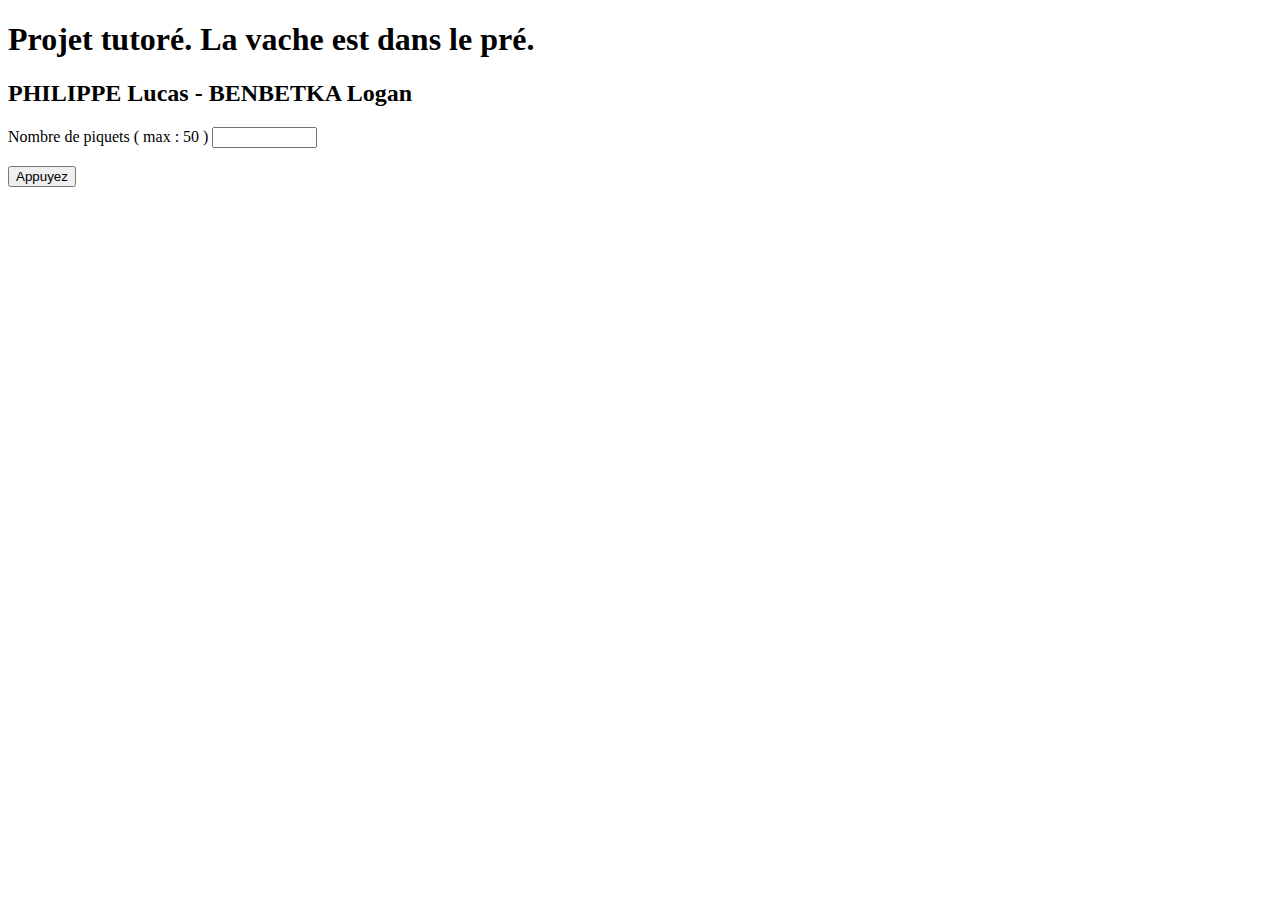
<file: index.html>
<!doctype html>
<html lang="fr">
<head>
  <meta charset="utf-8">
  <title>Titre de la page</title>
  <link href="https://cdn.jsdelivr.net/npm/bootstrap@5.0.1/dist/css/bootstrap.min.css" rel="stylesheet" integrity="sha384-+0n0xVW2eSR5OomGNYDnhzAbDsOXxcvSN1TPprVMTNDbiYZCxYbOOl7+AMvyTG2x" crossorigin="anonymous">
  <link href="design.css" rel="stylesheet" type="text/css">
</head>
<body>
    <h1 class="text-center">Projet tutoré. La vache est dans le pré.</h1>
    <h2 class="text-center">PHILIPPE Lucas - BENBETKA Logan</h2>
    <form class="text-center">
        <label for="name">Nombre de piquets ( max : 50 ) </label>
        <input type="text" id="nbPiquets" name="name" required size="10">
        <br><br>
        <div class="container"></div>
        <button type="button" class="btn btn-primary btn-lg text-center" value="Rechercher" id="boutonEnvoi" OnClick="nombrePiquets()">Appuyez</button>
        <button type="button" class="btn btn-primary btn-lg text-center" value="Calcul" id="boutonEnvoiCalcul" OnClick="main()" style="display:none;">Calculez</button>
        <button type="button" class="btn btn-primary btn-lg text-center" value="Reset" id="boutonReset" OnClick="reset()"  style="display:none;">Reset</button>
    </form>

    <script src="https://ajax.googleapis.com/ajax/libs/jquery/3.1.0/jquery.min.js"></script>
    <script type="text/javascript">

        // récupère le nombre de piquets et lance la fonction conditionNombrePiquets
        function nombrePiquets(){
            const nbPiquets = document.getElementById("nbPiquets").value;
            const myBtnSearch = document.getElementById("boutonEnvoi");
            const myBtnCalcul = document.getElementById("boutonEnvoiCalcul");
            conditionNombrePiquets(nbPiquets, myBtnSearch, myBtnCalcul);
        }

        // vérifie si le nombre de piquets n'est pas supérieur a 50 et 
        //passe à la suite du programme
        function conditionNombrePiquets(nbPiquets, myBtnSearch, myBtnCalcul){
            if(nbPiquets>50)
                $(".container").append(
                    "<p> Vous n'avez pas le droit de prendre plus de 50 piquets</p>");
            else{
                $(".container").append(
                    "<div>" + "<p>Donnez les coordonnées ( x et y ) de chaque piquets</p>");
                for(i=0; i<=nbPiquets-1;i++)            
                    $(".container").append(
                        "<div class='marginBottom'> <label " + " for='piquet-" + i + "'>Piquet n°" +
                        (i+1) + " : </label>" +
                        "<input name=arrayX[] placeholder=Coordonnée-X "+ (i+1) + "/>" +
                        "<input class='marginLeft' name=arrayY[] placeholder=Coordonnée-Y "+ 
                        (i+1) + "/>" + "</div>" + "<br>");
                myBtnSearch.style.display = "none";
                myBtnCalcul.style.display = "block";
            }
        }

        // récupère les coordonnées des piquets et lance les calculs via 
        //calculCentreGravite()
        // et calculAppartenancePointPolygone()
        function main(){
            const coordonneeX = document.getElementsByName("arrayX[]");
            const coordonneeY = document.getElementsByName("arrayY[]");
            const nbPiquets = document.getElementById("nbPiquets").value;
            const myBtnCalcul = document.getElementById("boutonEnvoiCalcul");
            let x = [];
            let y = [];
            for(i=0; i<=nbPiquets-1; i++){            
                x[i] = parseFloat(coordonneeX[i].value);
                y[i] = parseFloat(coordonneeY[i].value);
            }
            myBtnCalcul.style.display = "none";
            pointGravite = calculCentreGravite(x, y, nbPiquets);
            calculAppartenancePointPolygone(x, y, nbPiquets, pointGravite);
        }

        //permet de calculer le centre de gravité en fonction de l'aire des piquets
        // c'est pourquoi il lance la fonction calculAire() en premier
        // et il appelle aussi la fonciton affichageAireCentreGravite
        // afin d'afficher les résultats.
        function calculCentreGravite(x, y, nbPiquets){
            aire = calculAire(x, y, nbPiquets);
            let centreDeGraviteX = 0;
            let centreDeGraviteY = 0;
            for(i=0;i<=nbPiquets-1;i++){
                centreDeGraviteX += ( x[i] + x[(i+1)%nbPiquets] ) *
                 ( x[i] * y[(i+1)%nbPiquets] - x[(i+1)%nbPiquets] * y[i] );
                centreDeGraviteY += ( y[i] + y[(i+1)%nbPiquets] ) * ( x[i] *
                 y[(i+1)%nbPiquets] - x[(i+1)%nbPiquets] * y[i] );
            }
            centreDeGraviteX = (1/(6 * aire)) * centreDeGraviteX;
            centreDeGraviteY = (1/(6 * aire)) * centreDeGraviteY;
            pointGravite = affichageAireCentreGravite(centreDeGraviteX, centreDeGraviteY);
            return pointGravite;
        }

        // calcul et retourne l'aire en fonction des coordonnnées des piquets
        function calculAire(x, y, nbPiquets){
            let aire = 0;
            for(i=0;i<=nbPiquets-1;i++)
                aire += x[i] * y[(i+1)%nbPiquets] -  x[(i+1)%nbPiquets] * y[i];
            aire = aire * (1/2);
            return aire;
        }

        // lance l'affichage des résultats de l'aire et du centre de gravité
        // si le centre de gravité ne renvoie pas NaN
        function affichageAireCentreGravite(centreDeGraviteX, centreDeGraviteY){
            let pointGravite = new Boolean("false");
            if(isNaN(centreDeGraviteX)&&isNaN(centreDeGraviteY))
                pointGravite = "true";
            else{
                $(".container").append(
                    "<div class='marginBottom'><p>Aire : ("+ Math.abs(aire) +") </p>" +
                    "<div class='marginBottom'><p>Centre de gravité : ("+ centreDeGraviteX + 
                        ", " + centreDeGraviteY +") </p>"); 
                pointGravite = "false";
            }
            return pointGravite;
        }

        // cette fonction permet de faire le calcul afin de savoir
        // si le point appartient au polygone
        // il vérifie d'abord si le centre de gravité n'a pas renvoyé NaN
        // puis il lance la fonction calculTheta() puis
        // conditionAppartenancePointPolygone()
        function calculAppartenancePointPolygone(x, y, nbPiquets, pointGravite){
            let determinant = determinant2Vecteurs(x, y, nbPiquets);
            let vacheDansEnclos = new Boolean("false");
            let somme=0;
            if(pointGravite==="true")
                $(".container").append(
                    "<div class='marginBottom'>" +
                    "<p>Les piquets ne sont pas donnés dans le bon ordre.</p>"); 
            else{
                theta = calculTheta(x, y, nbPiquets);
                for(i=0;i<=nbPiquets-1;i++){
                    if(determinant<=0)
                        somme[i] += theta;
                    else
                        somme[i] -= theta; 
                }
                conditionAppartenancePointPolygone(somme);
            }
        }

        // cette fonction permet de vérifier si le point appartient
        // bien au polygone
        function conditionAppartenancePointPolygone(somme){
            if(somme==0){
                vacheDansEnclos="false";
                $(".container").append(
                "<div class='marginBottom'><p>Position de la vache : intérieur </p>");  
            }
            else{
                vacheDansEnclos="true";
                $(".container").append(
                "<div class='marginBottom'><p>Position de la vache : extérieur </p>"); 
            } 
        }

        //cette fonction permet de calculer theta
        function calculTheta(x, y, nbPiquets)
        {
            let theta;
            produitScalaire = produitScalaireVecteur(x, y, nbPiquets);
            norme = normeVecteur(x, y, nbPiquets);
            for(i=0;i<=nbPiquets-1;i++)
                theta = Math.acos(produitScalaire[i]/(norme[i]*norme[(i+1)%nbPiquets]));
            return theta;
        }

        // cette fonction permet de calculer le produit scalaire de vecteurs
        function produitScalaireVecteur(x, y, nbPiquets){
            vecteur = coordonneesVecteur(x, y, nbPiquets);
            vecteurX = vecteur[0];
            vecteurY = vecteur[1];
            let produitScalaireVecteur = [];
            for(i=0;i<=nbPiquets-1;i++)
                produitScalaireVecteur[i] = vecteurX[i] * vecteurX[(i+1)%nbPiquets] +
                 vecteurY[i] * vecteurY[(i+1)%nbPiquets];
            return produitScalaireVecteur;
        }

        // cette fonction permet de calculer la norme des vecteurs
        function normeVecteur(x, y, nbPiquets){
            vecteur = coordonneesVecteur(x, y, nbPiquets);
            vecteurX = vecteur[0];
            vecteurY = vecteur[1];
            let normeVecteur = [];
            for(i=0;i<=nbPiquets-1;i++)
                normeVecteur[i] = Math.sqrt((Math.pow(vecteurX[i], 2)) +
                 (Math.pow(vecteurY[i], 2)));
            return normeVecteur;
        }

        //cette fonction permet de calculer le déterminant de 2 vecteurs
        function determinant2Vecteurs(x, y, nbPiquets){
            vecteur = coordonneesVecteur(x, y, nbPiquets);
            vecteurX = vecteur[0];
            vecteurY = vecteur[1];
            let determinantVecteur = [];
            for(i=0;i<=nbPiquets-1;i++)
                determinantVecteur[i] = vecteurX[i] *  vecteurY[(i+1)%nbPiquets] -
                 vecteurY[i] *  vecteurX[(i+1)%nbPiquets];
            return determinantVecteur;
        }

        //cette fonction permet de calculer les coordonnées de vecteurs
        function coordonneesVecteur(x, y, nbPiquets){
            let vecteurX = [];
            let vecteurY = [];
            for(i=0;i<=nbPiquets-1;i++){
                vecteurX[i] = (x[(i+1)%nbPiquets]) - (x[i]); 
                vecteurY[i] = (y[(i+1)%nbPiquets]) - (y[i]);
            }
            return [vecteurX, vecteurY];
        }
    </script>
</body>
</html>
</file>
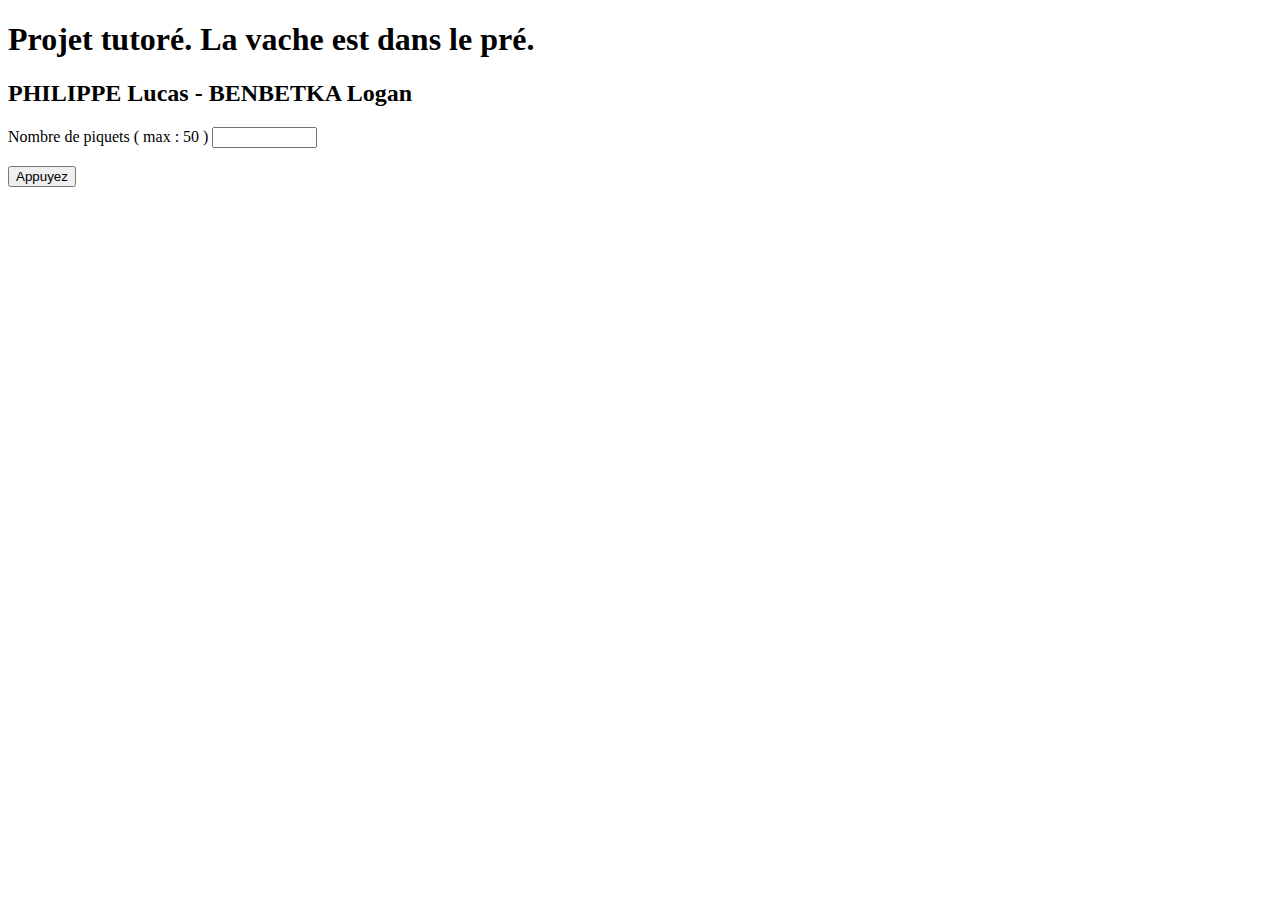
<file: projet.html>
<!doctype html>
<html lang="fr">
<head>
  <meta charset="utf-8">
  <title>Titre de la page</title>
  <link href="https://cdn.jsdelivr.net/npm/bootstrap@5.0.1/dist/css/bootstrap.min.css" rel="stylesheet" integrity="sha384-+0n0xVW2eSR5OomGNYDnhzAbDsOXxcvSN1TPprVMTNDbiYZCxYbOOl7+AMvyTG2x" crossorigin="anonymous">
  <link href="design.css" rel="stylesheet" type="text/css">
</head>
<body>
    <h1 class="text-center">Projet tutoré. La vache est dans le pré.</h1>
    <h2 class="text-center">PHILIPPE Lucas - BENBETKA Logan</h2>
    <form class="text-center">
        <label for="name">Nombre de piquets ( max : 50 ) </label>
        <input type="text" id="nbPiquets" name="name" required size="10">
        <br><br>
        <div class="container"></div>
        <button type="button" class="btn btn-primary btn-lg text-center" value="Rechercher" id="boutonEnvoi" OnClick="nombrePiquets()">Appuyez</button>
        <button type="button" class="btn btn-primary btn-lg text-center" value="Calcul" id="boutonEnvoiCalcul" OnClick="main()" style="display:none;">Calculez</button>
        <button type="button" class="btn btn-primary btn-lg text-center" value="Reset" id="boutonReset" OnClick="reset()"  style="display:none;">Reset</button>
    </form>

    <script src="https://ajax.googleapis.com/ajax/libs/jquery/3.1.0/jquery.min.js"></script>
    <script type="text/javascript">
        function nombrePiquets(){
            const nbPiquets = document.getElementById("nbPiquets").value;
            const myBtnSearch = document.getElementById("boutonEnvoi");
            const myBtnCalcul = document.getElementById("boutonEnvoiCalcul");
            conditionNombrePiquets(nbPiquets, myBtnSearch, myBtnCalcul);
        }

        function conditionNombrePiquets(nbPiquets, myBtnSearch, myBtnCalcul){
            if(nbPiquets>50)
                $(".container").append(
                    "<p> Vous n'avez pas le droit de prendre plus de 50 piquets</p>");
            else{
                $(".container").append(
                    "<div>" + "<p>Donnez les coordonnées ( x et y ) de chaque piquets</p>");
                for(i=0; i<=nbPiquets-1;i++)            
                    $(".container").append(
                        "<div class='marginBottom'> <label " + " for='piquet-" + i + "'>Piquet n°" + (i+1) + " : </label>" +
                        "<input name=arrayX[] placeholder=Coordonnées-X "+ (i+1) + "/>" +
                        "<input class='marginLeft' name=arrayY[] placeholder=Coordonnées-Y "+ (i+1) + "/>" + "</div>" + "<br>");
                myBtnSearch.style.display = "none";
                myBtnCalcul.style.display = "block";
            }
        }

        function main(){
            const coordonneeX = document.getElementsByName("arrayX[]");
            const coordonneeY = document.getElementsByName("arrayY[]");
            const nbPiquets = document.getElementById("nbPiquets").value;
            const myBtnCalcul = document.getElementById("boutonEnvoiCalcul");
            let x = [];
            let y = [];
            for(i=0; i<=nbPiquets-1; i++){            
                x[i] = parseFloat(coordonneeX[i].value);
                y[i] = parseFloat(coordonneeY[i].value);
            }
            myBtnCalcul.style.display = "none";
            pointGravite = calculCentreGravite(x, y, nbPiquets);
            calculAppartenancePointPolygone(x, y, nbPiquets, pointGravite)
        }

        function calculAire(x, y, nbPiquets){
            let aire = 0;
            for(i=0;i<=nbPiquets-1;i++)
                aire += x[i] * y[(i+1)%nbPiquets] -  x[(i+1)%nbPiquets] * y[i];
            aire = aire * (1/2);
            
            return aire;
        }

        function calculCentreGravite(x, y, nbPiquets){
            aire = calculAire(x, y, nbPiquets);
            let centreDeGraviteX = 0;
            let centreDeGraviteY = 0;
            for(i=0;i<=nbPiquets-1;i++){
                centreDeGraviteX += ( x[i] + x[(i+1)%nbPiquets] ) * ( x[i] * y[(i+1)%nbPiquets] - x[(i+1)%nbPiquets] * y[i] );
                centreDeGraviteY += ( y[i] + y[(i+1)%nbPiquets] ) * ( x[i] * y[(i+1)%nbPiquets] - x[(i+1)%nbPiquets] * y[i] );
            }
            centreDeGraviteX = (1/(6 * aire)) * centreDeGraviteX;
            centreDeGraviteY = (1/(6 * aire)) * centreDeGraviteY;
            pointGravite = affichageAireCentreGravite(centreDeGraviteX, centreDeGraviteY);
            return pointGravite;
        }

        function affichageAireCentreGravite(centreDeGraviteX, centreDeGraviteY){
            let pointGravite = new Boolean("false");
            if(isNaN(centreDeGraviteX)&&isNaN(centreDeGraviteY))
                pointGravite = "true";
            else{
                $(".container").append(
                    "<div class='marginBottom'><p>Aire : ("+ aire +") </p>" +
                    "<div class='marginBottom'><p>Centre de gravité : ("+ centreDeGraviteX + ", " + centreDeGraviteY +") </p>"); 
                pointGravite = "false";
            }
            return pointGravite;
        }

        function calculAppartenancePointPolygone(x, y, nbPiquets, pointGravite){
            let determinant = determinant2Vecteurs(x, y, nbPiquets);
            let vacheDansEnclos = new Boolean("false");
            let somme=0;
            if(pointGravite==="true")
                $(".container").append(
                    "<div class='marginBottom'><p>Les piquets ne sont pas donnés dans le bon ordre.</p>"); 
            else{
                theta = calculTheta(x, y, nbPiquets);
                for(i=0;i<=nbPiquets-1;i++){
                    if(determinant<=0)
                        somme[i] += theta;
                    else
                        somme[i] -= theta; 
                }
                conditionAppartenancePointPolygone(somme);
            }
        }

        function conditionAppartenancePointPolygone(somme){
            if(somme==0){
                vacheDansEnclos="false";
                $(".container").append(
                "<div class='marginBottom'><p>Position de la vache : intérieur </p>");  
            }
            else{
                vacheDansEnclos="true";
                $(".container").append(
                "<div class='marginBottom'><p>Position de la vache : extérieur </p>"); 
            } 
        }

        function calculTheta(x, y, nbPiquets)
        {
            let theta;
            produitScalaire = produitScalaireVecteur(x, y, nbPiquets);
            norme = normeVecteur(x, y, nbPiquets);
            for(i=0;i<=nbPiquets-1;i++)
                theta = Math.acos(produitScalaire[i]/(norme[i]*norme[(i+1)%nbPiquets]));
            return theta;
        }

        function produitScalaireVecteur(x, y, nbPiquets){
            vecteur = coordonneesVecteur(x, y, nbPiquets);
            vecteurX = vecteur[0];
            vecteurY = vecteur[1];
            let produitScalaireVecteur = [];
            for(i=0;i<=nbPiquets-1;i++)
                produitScalaireVecteur[i] = vecteurX[i] * vecteurX[(i+1)%nbPiquets] + vecteurY[i] * vecteurY[(i+1)%nbPiquets];
            return produitScalaireVecteur;
        }

        function normeVecteur(x, y, nbPiquets){
            vecteur = coordonneesVecteur(x, y, nbPiquets);
            vecteurX = vecteur[0];
            vecteurY = vecteur[1];
            let normeVecteur = [];
            for(i=0;i<=nbPiquets-1;i++)
                normeVecteur[i] = Math.sqrt((Math.pow(vecteurX[i], 2)) + (Math.pow(vecteurY[i], 2)));
            return normeVecteur;
        }

        function determinant2Vecteurs(x, y, nbPiquets){
            vecteur = coordonneesVecteur(x, y, nbPiquets);
            vecteurX = vecteur[0];
            vecteurY = vecteur[1];
            let determinantVecteur = [];
            for(i=0;i<=nbPiquets-1;i++)
                determinantVecteur[i] = vecteurX[i] *  vecteurY[(i+1)%nbPiquets] - vecteurY[i] *  vecteurX[(i+1)%nbPiquets];
            return determinantVecteur;
        }

        function coordonneesVecteur(x, y, nbPiquets){
            let vecteurX = [];
            let vecteurY = [];
            for(i=0;i<=nbPiquets-1;i++){
                vecteurX[i] = (x[(i+1)%nbPiquets]) - (x[i]); 
                vecteurY[i] = (y[(i+1)%nbPiquets]) - (y[i]);
            }
            return [vecteurX, vecteurY];
        }
    </script>
</body>
</html>
</file>
<file: design.css>
.text-center{
    margin-left:auto;
    margin-right:auto;
}

.pad30{
    padding-top:30px;
}

.marginLeft{
    margin-left:5px;
}

.marginBottom{
    margin-bottom:5px;
}
</file>
